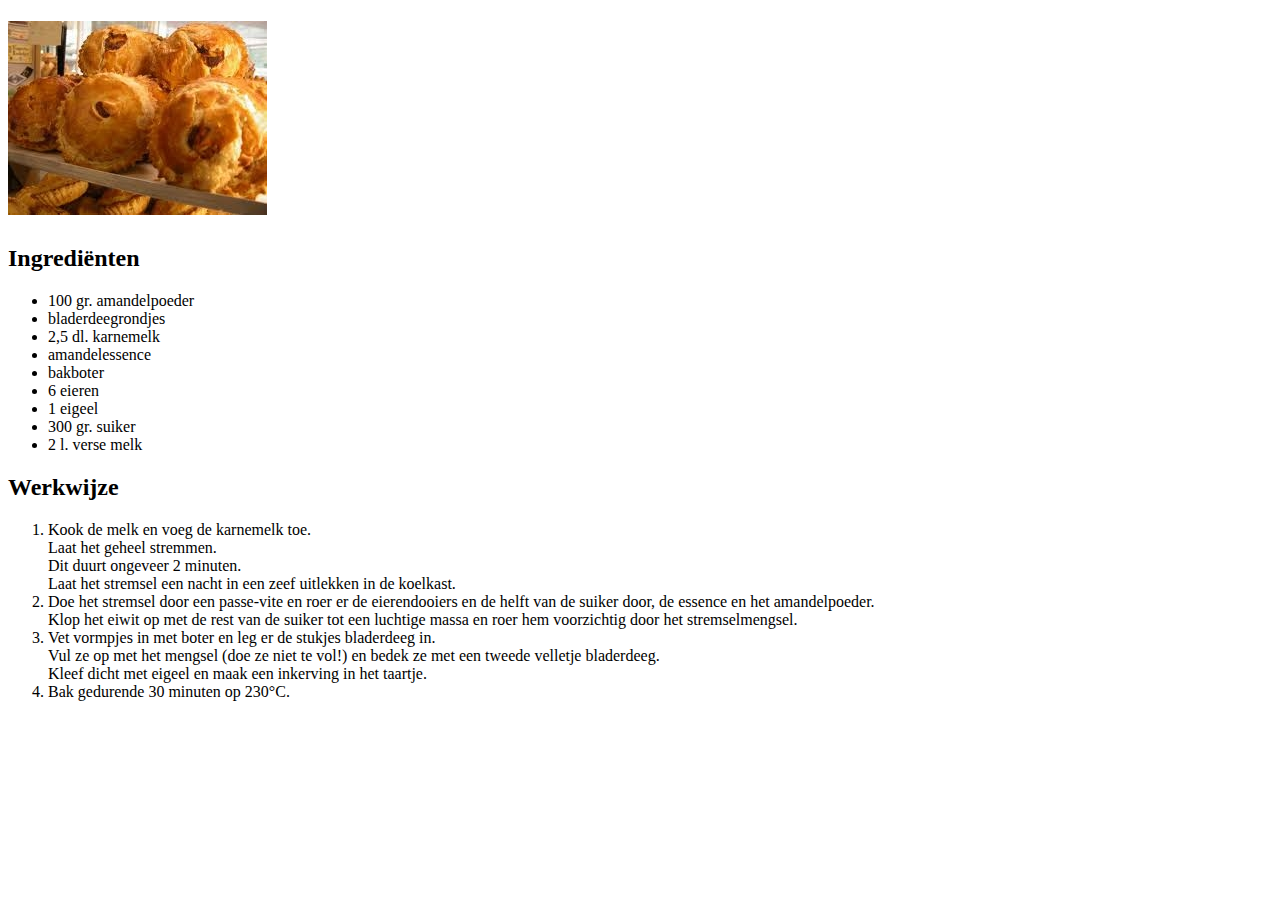
<file: mattentaart.html>
﻿<!DOCTYPE html>
<html>
<head>
<meta charset="UTF-8">
<title>Mattentaart</title>
<link rel="stylesheet" href="default.css">
</head>
<body>
<h1><img src="images/mattentaart.jpg" alt="mattentaart"></h1>
<h2>Ingrediënten</h2>
<ul>
<li>100 gr. amandelpoeder</li>
<li>bladerdeegrondjes</li>
<li>2,5 dl. karnemelk</li>
<li>amandelessence</li>
<li>bakboter</li>
<li>6 eieren</li>
<li>1 eigeel</li>
<li>300 gr. suiker</li>
<li>2 l. verse melk</li>
</ul>
<h2>Werkwijze</h2>
<ol>
<li>Kook de melk en voeg de karnemelk toe.<br>
Laat het geheel stremmen.<br>
Dit duurt ongeveer 2 minuten.<br>
Laat het stremsel een nacht in een zeef uitlekken in de koelkast.</li>
<li>Doe het stremsel door een passe-vite en roer er de eierendooiers en de helft van de suiker door, de essence en het amandelpoeder.<br>
Klop het eiwit op met de rest van de suiker tot een luchtige massa en roer hem voorzichtig door het stremselmengsel.</li>
<li>
Vet vormpjes in met boter en leg er de stukjes bladerdeeg in.<br>
Vul ze op met het mengsel (doe ze niet te vol!) en bedek ze met een tweede velletje bladerdeeg.<br>
Kleef dicht met eigeel en maak een inkerving in het taartje.</li>
<li>Bak gedurende 30 minuten op 230°C.</li>
</ol>
</body>
</html>
</file>
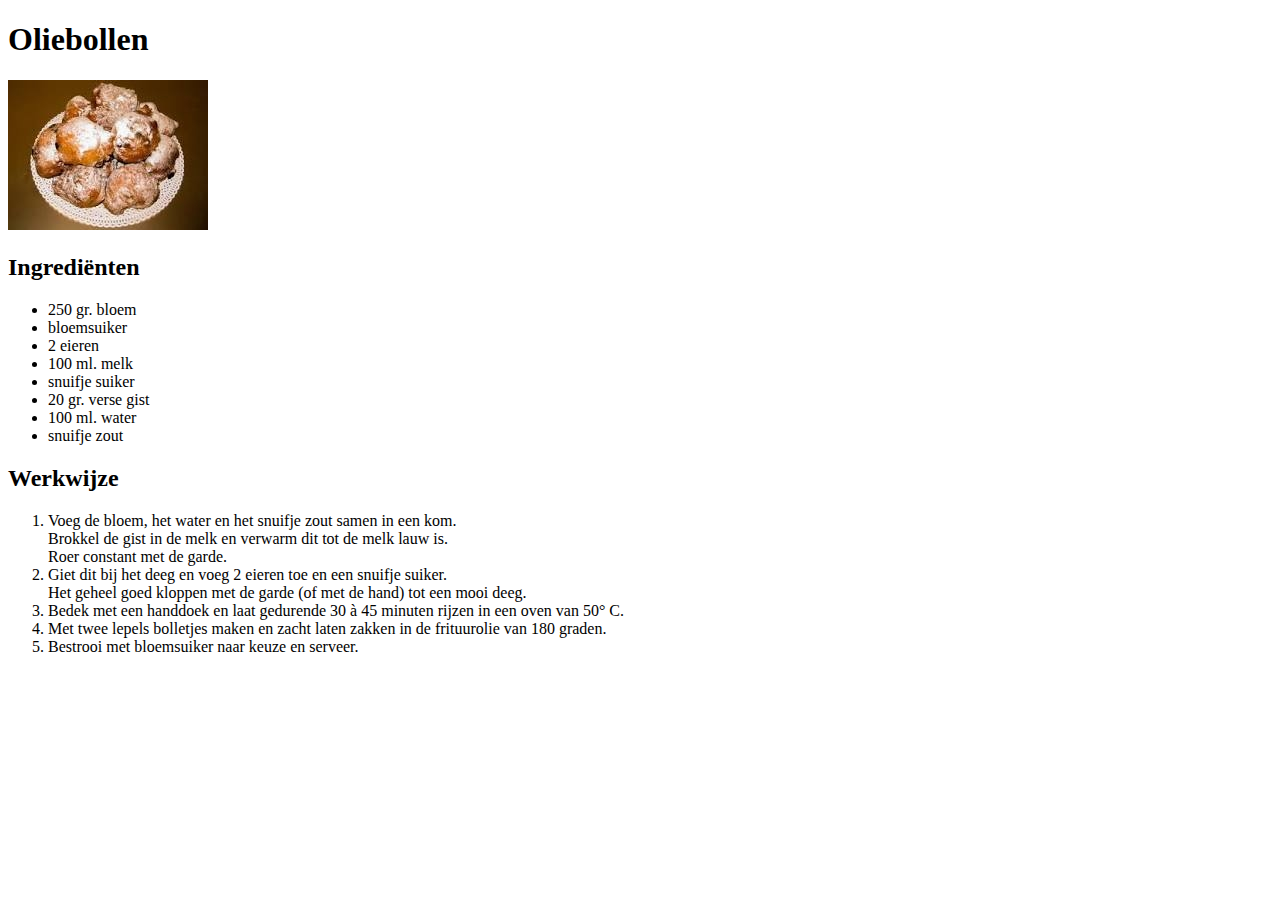
<file: oliebollen.html>
﻿<!DOCTYPE html>
<html>
<head>
<meta charset="UTF-8">
<title>Oliebollen</title>
<link rel="stylesheet" href="default.css">
</head>
<body>
<h1>Oliebollen</h1>
<img src="images/oliebollen.jpg" alt="oliebollen">
<h2>Ingrediënten</h2>
<ul>
<li>250 gr. bloem</li>
<li>bloemsuiker</li>
<li>2 eieren</li>
<li>100 ml. melk</li>
<li>snuifje suiker</li>
<li>20 gr. verse gist</li>
<li>100 ml. water</li>
<li>snuifje zout</li>
</ul>
<h2>Werkwijze</h2>
<ol>
<li>Voeg de bloem, het water en het snuifje zout samen in een kom.<br>
Brokkel de gist in de melk en verwarm dit tot de melk lauw is.<br>
Roer constant met de garde.</li>
<li>Giet dit bij het deeg en voeg 2 eieren toe en een snuifje suiker.<br>
Het geheel goed kloppen met de garde (of met de hand) tot een mooi deeg.</li>
<li>Bedek met een handdoek en laat gedurende 30 à 45 minuten rijzen in een oven van 50° C.</li>
<li>Met twee lepels bolletjes maken en zacht laten zakken in de frituurolie van 180 graden.<br>
<li>Bestrooi met bloemsuiker naar keuze en serveer.</li>
</ol>
</body>
</html>
</file>
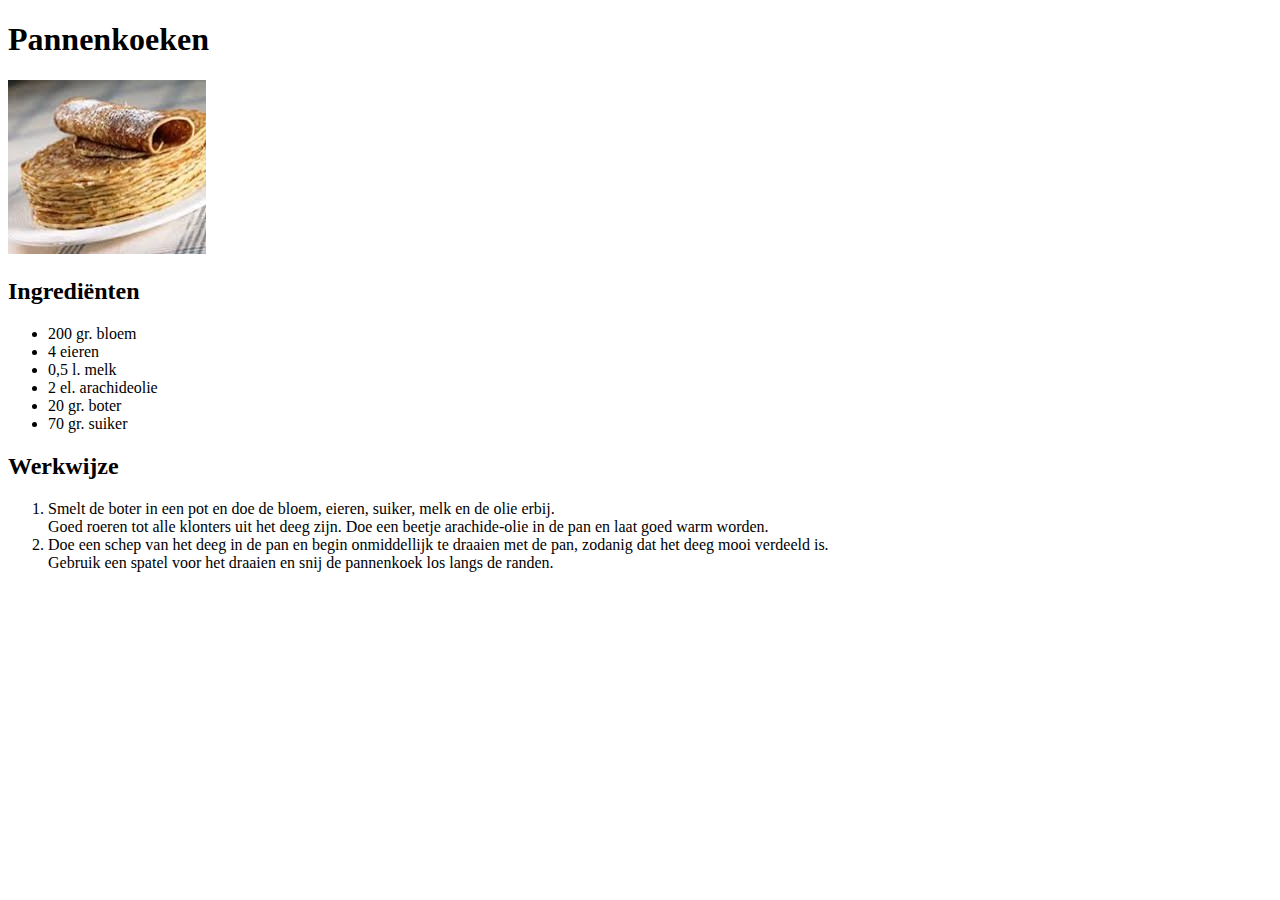
<file: pannenkoeken.html>
<!DOCTYPE html>
<html>
<head>
<meta charset="UTF-8">
<title>Pannenkoeken</title>
<link rel="stylesheet" href="default.css">
</head>
<body>
<h1>Pannenkoeken</h1>
<img src="images/pannenkoeken.jpg" alt="pannenkoeken">
<h2>Ingrediënten</h2>
<ul>
<li>200 gr. bloem</li>
<li>4 eieren</li>
<li>0,5 l. melk</li>
<li>2 el. arachideolie</li>
<li>20 gr. boter</li>
<li>70 gr. suiker</li>
</ul>
<h2>Werkwijze</h2>
<ol>
<li>Smelt de boter in een pot en doe de bloem, eieren, suiker, melk en de olie erbij.<br>
Goed roeren tot alle klonters uit het deeg zijn. Doe een beetje arachide-olie in de pan en laat goed warm worden.</li>
<li>Doe een schep van het deeg in de pan en begin onmiddellijk te draaien met de pan, zodanig dat het deeg mooi verdeeld is.<br>
Gebruik een spatel voor het draaien en snij de pannenkoek los langs de randen.</li>
</ol>
</body>
</html>
</file>
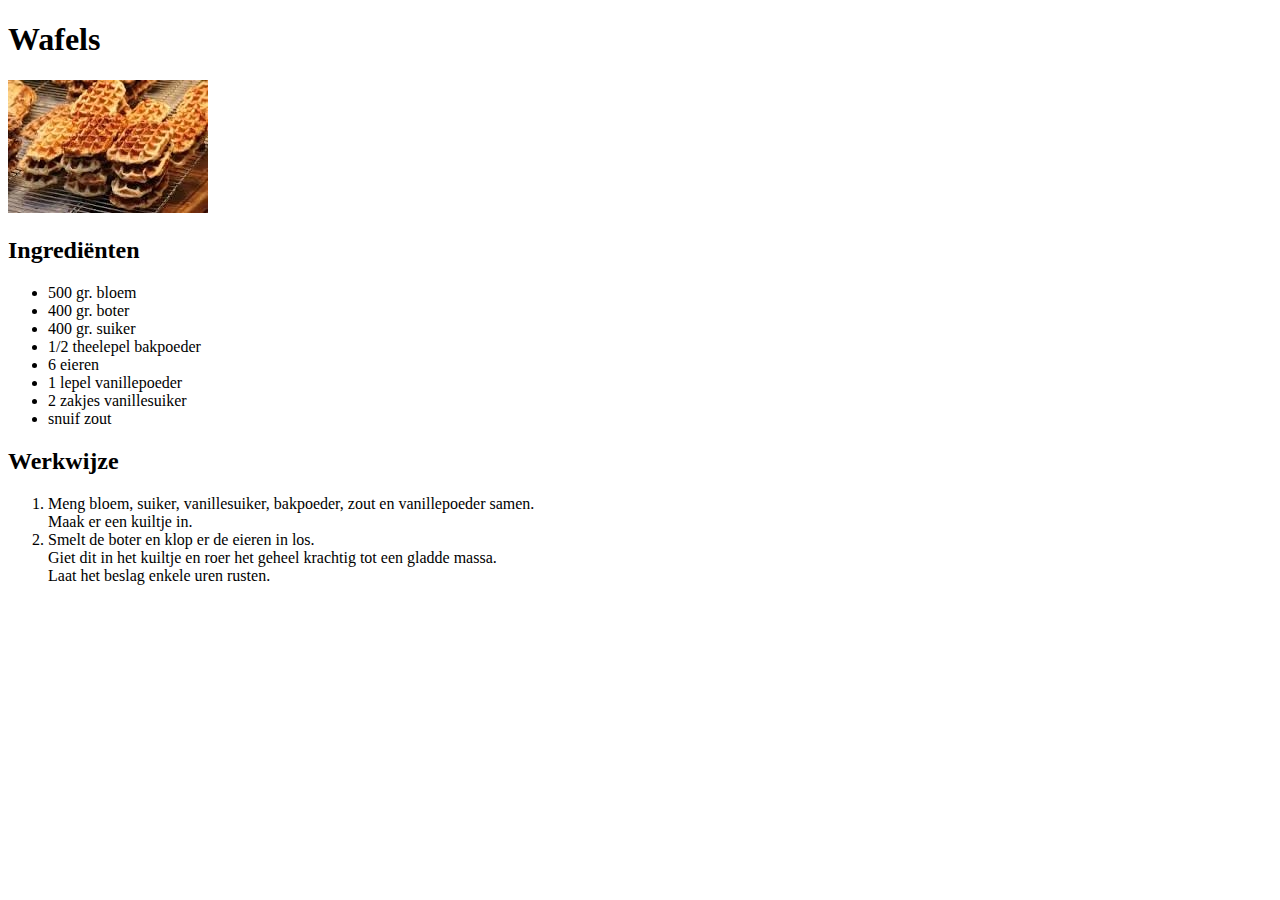
<file: wafels.html>
<!DOCTYPE html>
<html>
<head>
<meta charset="UTF-8">
<title>Wafels</title>
<link rel="stylesheet" href="default.css">
</head>
<body>
<h1>Wafels</h1>
<img src="images/wafels.jpg" alt="wafels">
<h2>Ingrediënten</h2>
<ul>
<li>500 gr. bloem</li>
<li>400 gr. boter</li>
<li>400 gr. suiker</li>
<li>1/2 theelepel bakpoeder</li>
<li>6 eieren</li>
<li>1 lepel vanillepoeder</li>
<li>2 zakjes vanillesuiker</li>
<li>snuif zout</li>
</ul>
<h2>Werkwijze</h2>
<ol>
<li>Meng bloem, suiker, vanillesuiker, bakpoeder, zout en vanillepoeder samen.<br>
Maak er een kuiltje in.</li>
<li>Smelt de boter en klop er de eieren in los.<br>
Giet dit in het kuiltje en roer het geheel krachtig tot een gladde massa.<br>
Laat het beslag enkele uren rusten.</li>
</ol>
</body>
</html>
</file>
<file: default.css>
body {
	font-family: verdana;
	background-color: LightSalmon
	color: white;
}
</file>
